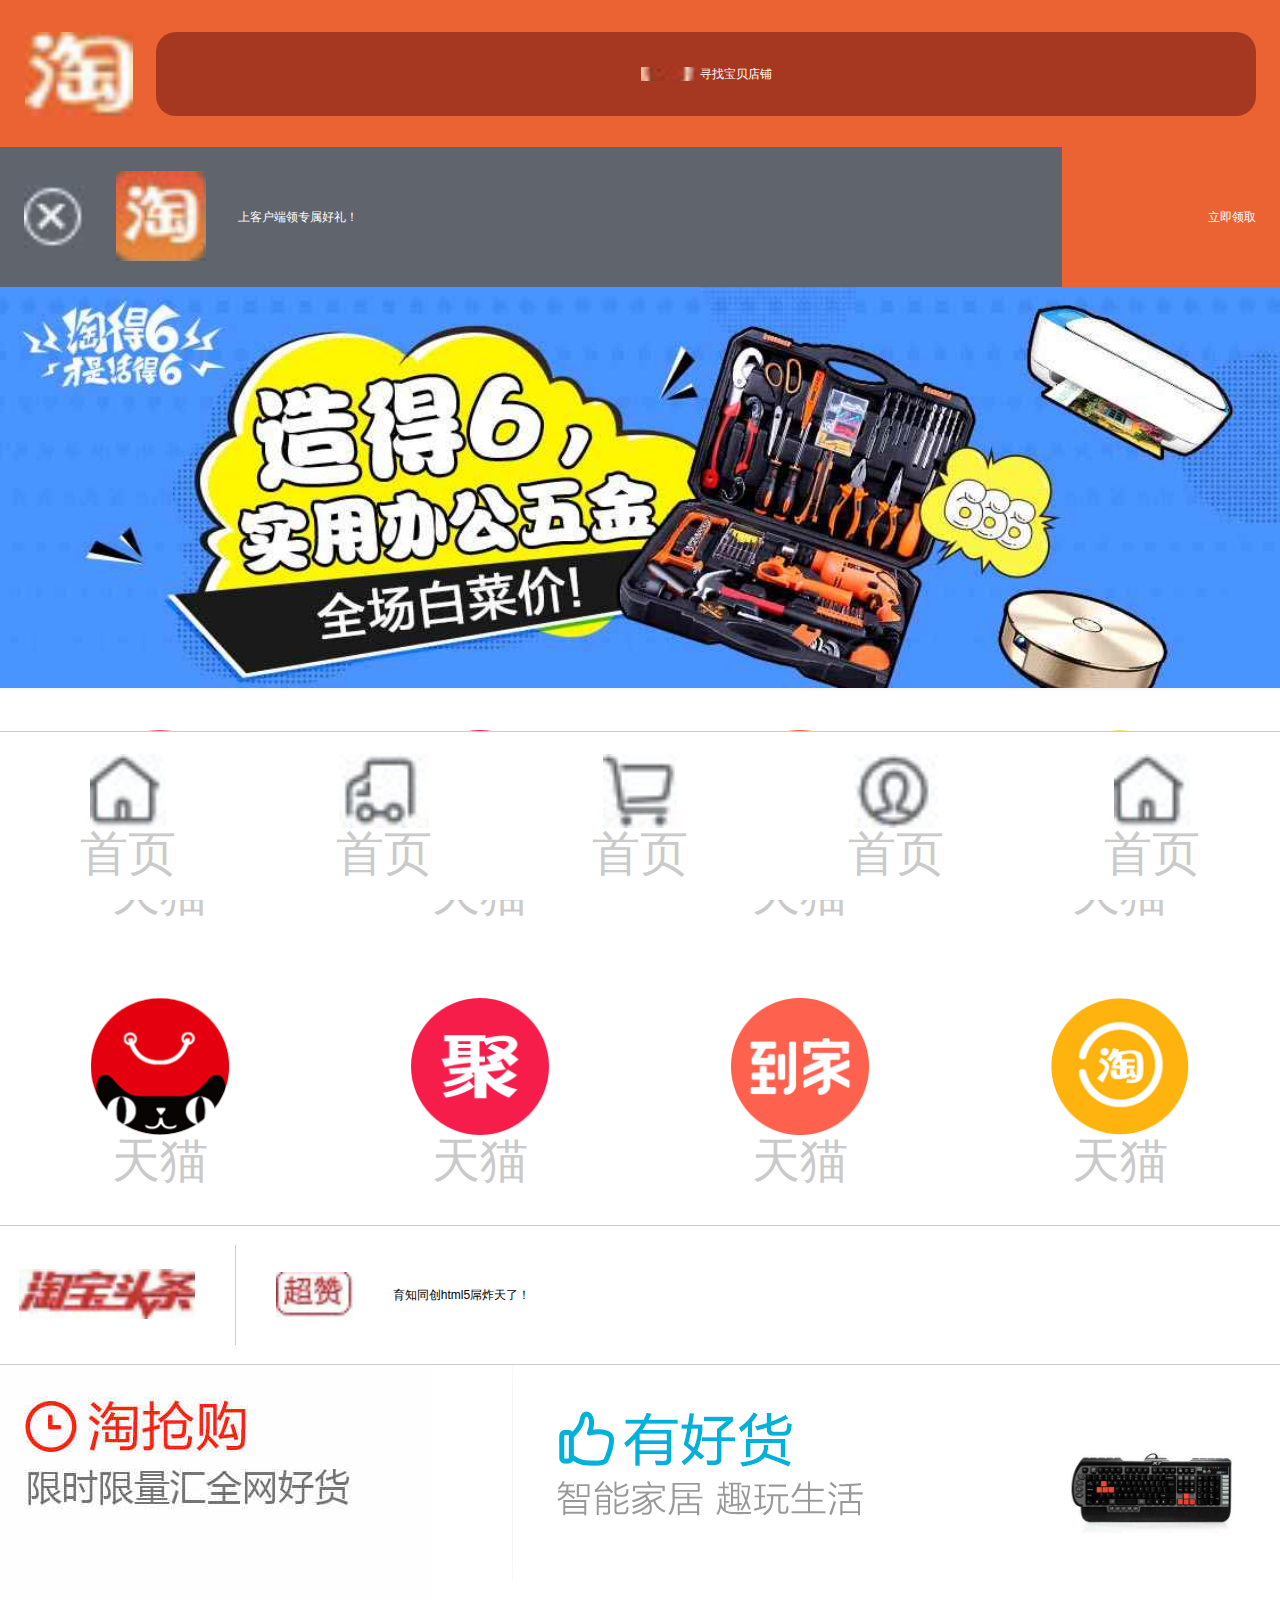
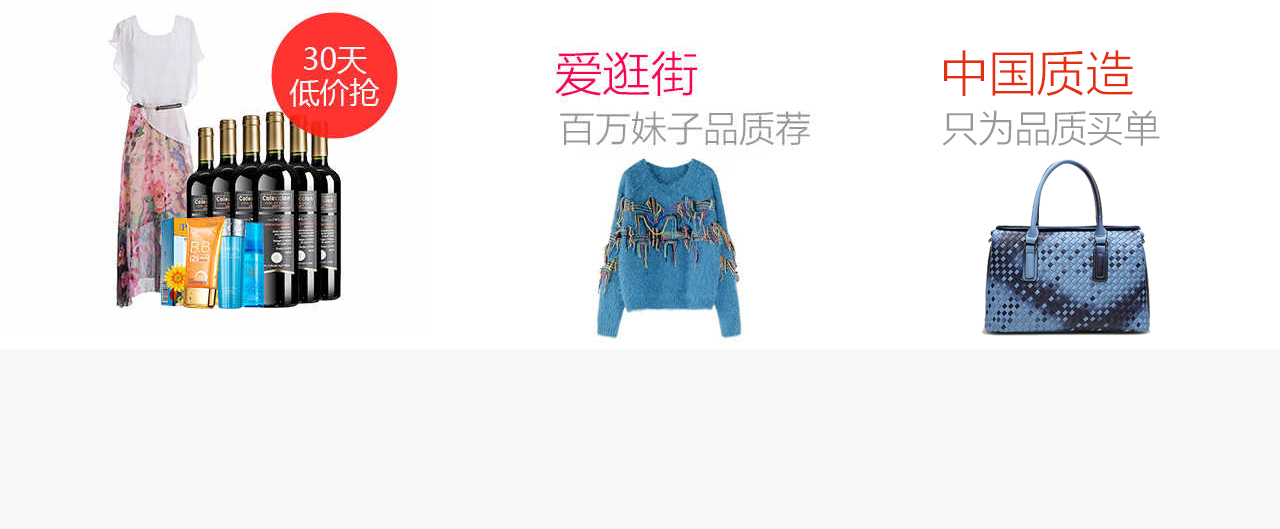
<file: demo/index.html>
<!DOCTYPE html>
<html style="width:100%;height:100%">
<head>

	<meta charset="UTF-8">
	<title>Document</title>
	<link rel="stylesheet" type="text/css" href="./index.css">
	<link rel="stylesheet" type="text/css" href="../src/flex.css">
</head>
<body style="width:100%;height:100%">
	<div id="hd">
		<div class="mod-search">
			<div class="inner">
				<div class="ipt">
					<span class="icon-search-shop">寻找宝贝店铺</span>
				</div>
			</div>
		</div>
	</div>
	<div id="bd">
		<div class="mod-app tcf-flex">
			<div class="left" style="width:8.3rem">
				<div class="inner-wrap tcf-flex tcf-align-items-center">
					<div class="icon-close">
						<img style="width:0.4666rem" src="imgs/taobao1_14.jpg">
					</div>
					<div class="icon-tb-logo">
						<img style="width:0.7066rem" src="imgs/taobao1_11.jpg">
					</div>
					<div style="color:#fff;">
						上客户端领专属好礼！
					</div>

				</div>
			</div>
			<div class="right tcf-flex tcf-align-items-center tcf-justify-end" style="padding-right:0.1875rem;" >
				立即领取
			</div>
		</div>
		<div class="mod-slider">
			<img src="imgs/taobao12.jpg">
		</div>
		<div class="mod-menu">
			<ul class="tcf-flex tcf-align-items-center tcf-justify-center">
				<li>
					<div><img src="imgs/taobao3.png"></div>
					<h3>天猫</h3>
				</li>
				<li>
					<div><img src="imgs/taobao20.png"></div>
					<h3>天猫</h3>
				</li>
				<li>
					<div><img src="imgs/taobao28.png"></div>
					<h3>天猫</h3>
				</li>
				<li>
					<div><img src="imgs/taobao8.png"></div>
					<h3>天猫</h3>
				</li>
			</ul>
		</div>
		<div class="mod-menu">
			<ul class="tcf-flex tcf-align-items-center tcf-justify-center">
				<li>
					<div><img src="imgs/taobao3.png"></div>
					<h3>天猫</h3>
				</li>
				<li>
					<div><img src="imgs/taobao20.png"></div>
					<h3>天猫</h3>
				</li>
				<li>
					<div><img src="imgs/taobao28.png"></div>
					<h3>天猫</h3>
				</li>
				<li>
					<div><img src="imgs/taobao8.png"></div>
					<h3>天猫</h3>
				</li>
			</ul>
		</div>
		<div class="mod-topnews tcf-flex tcf-align-items-center">
			<div>
				<img style="width:1.37333rem;" src="imgs/taobao1_44.jpg">
			</div>
			<div class="split"></div>
			<div>
				<img style="width:.6rem;" src="imgs/taobao1_46.jpg">
			</div>
			<div class="message">育知同创html5屌炸天了！</div>
		</div>
		<div class="mod-buy tcf-flex">
			<div class="left" style="width:4rem">
				<img src="imgs/taobao15.jpg">
			</div>
			<div class="right tcf-flex tcf-drection-column" style="width:6rem">
				<div class="row2 tcf-flex tcf-drection-row">
					<div style="width:4rem">
						<img src="imgs/taobao24.png">
					</div>
					<div style="width:2rem">
						<img src="imgs/taobao26.jpg">
					</div>
				</div>
				<div class="row2 tcf-flex tcf-drection-row">
					<div style="width:3rem" >
						<img src="imgs/taobao10.jpg">
					</div>
					<div style="width:3rem">
						<img src="imgs/taobao23.png">
					</div>
				</div>
			</div>
		</div>
		<div class="mod-benifit">
			<div class="hd"></div>
			<div class="bd"></div>
		</div>
	</div>
	<div id="ft">
		<ul class="tcf-flex tcf-align-items-center ">
			<li>
				<div>
					<img src="imgs/taobao1_70.jpg">
				</div>
				<h3>
					首页
				</h3>
			</li>
			<li>
				<div>
					<img src="imgs/taobao1_73.jpg">
				</div>
				<h3>
					首页
				</h3>
			</li>
			<li>
				<div>
					<img src="imgs/taobao1_76.jpg">
				</div>
				<h3>
					首页
				</h3>
			</li>
			<li>
				<div>
					<img src="imgs/taobao1_78.jpg">
				</div>
				<h3>
					首页
				</h3>
			</li>
			<li>
				<div>
					<img src="imgs/taobao1_70.jpg">
				</div>
				<h3>
					首页
				</h3>
			</li>
		</ul>
	</div>
	<script type="text/javascript" src="../src/flexible.js"></script>
	
</body>
</html>
</file>
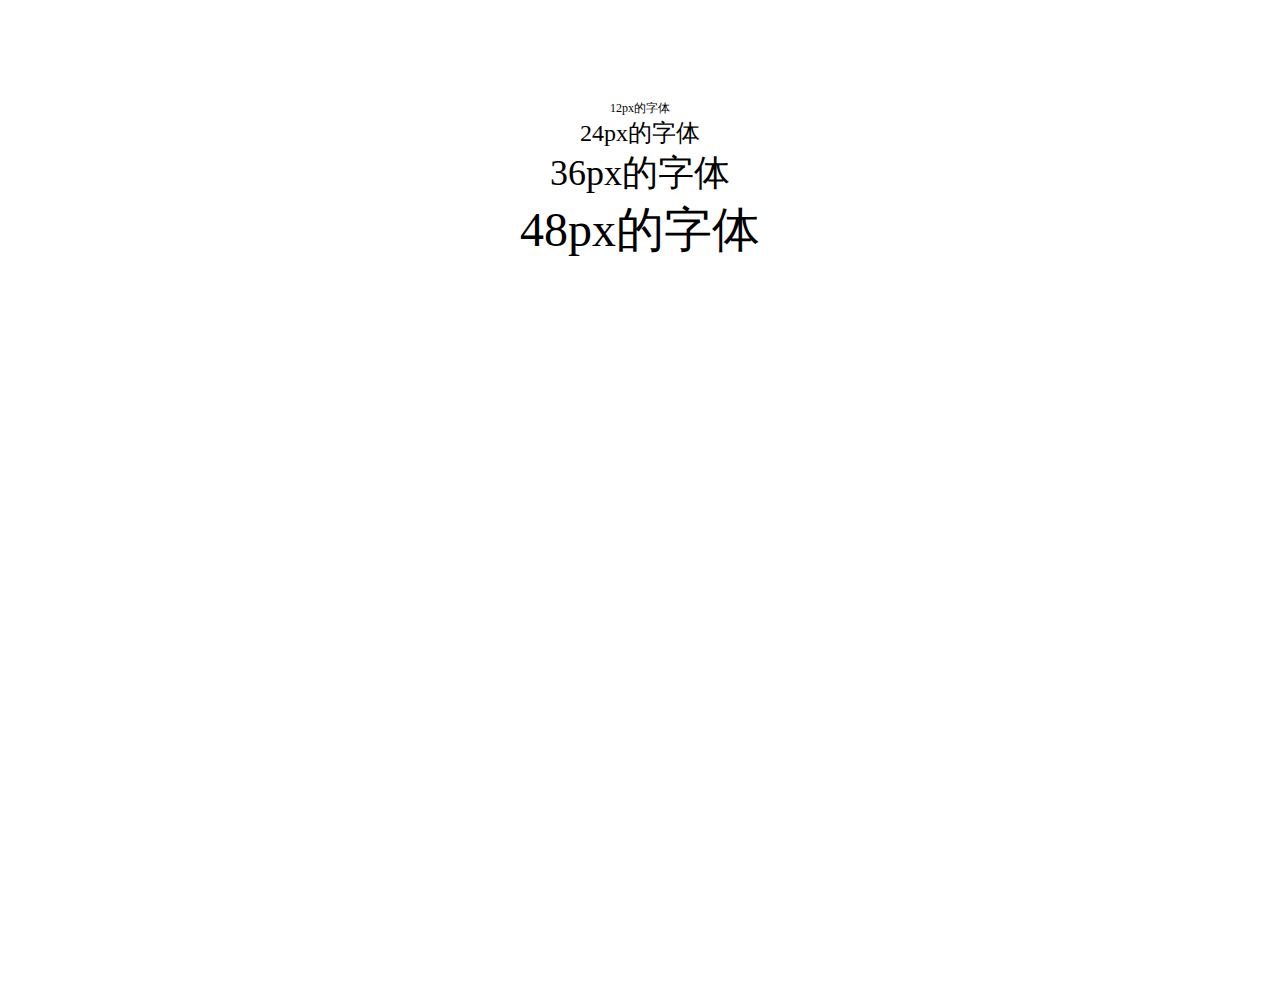
<file: font.html>
<!DOCTYPE html>
<html style="width:100%;height:100%">
<head>
	<meta charset="UTF-8">
	<title>Document</title>
	<style type="text/css">
		*{
			margin  :0;
			padding :0;
		}
		#test{
			width      : 10rem;
			margin     : 100px auto;
			text-align : center;
		}
	</style>
</head>
<body style="width:100%;height:100%">
	<div id="test">
		<div id="message"></div>
		<div style="font-size: 12px">12px的字体</div>
		<div style="font-size: 24px">24px的字体</div>
		<div style="font-size: 36px">36px的字体</div>
		<div style="font-size: 48px">48px的字体</div>
	</div>
	<script src="./src/flexible.js"></script>
</body>
</html>
</file>
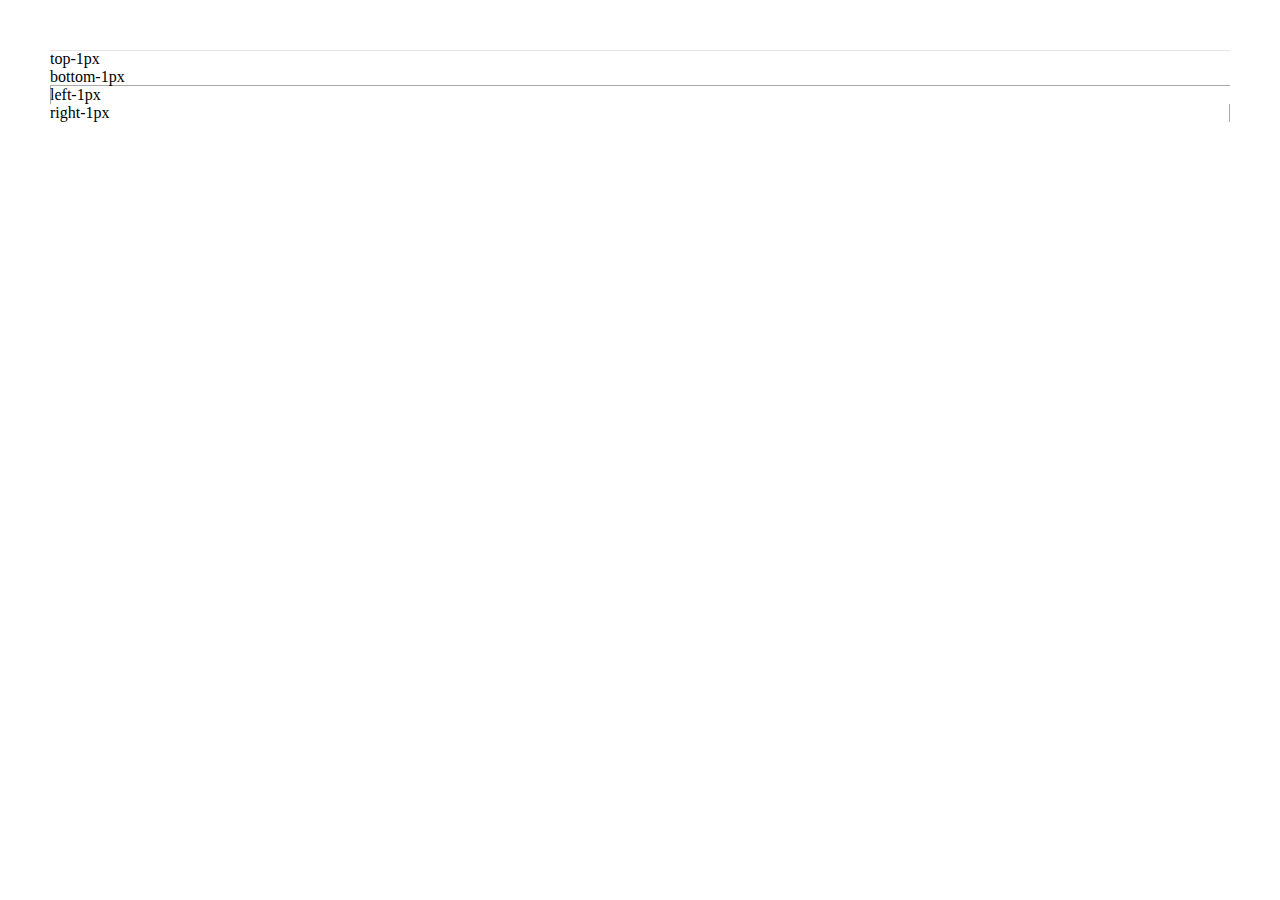
<file: line1.html>
<!DOCTYPE html>
<html>
<head>
	<meta name="viewport" content="initial-scale=1,minimum-scale=1,maximum-scale=1,width=device-width,user-scalable=no">
	<title>demo</title>
	<style type="text/css">
		*{
			margin:0;
			padding:0;
		}
		.border-top,
		.border-bottom,
		.border-right,
		.border-left {
		    position: relative;
		}
		.border-top:before {
		    content: '';
		    display: block;
		    position: absolute;
		    width: 100%;
		    left: 0;
		    top: 0;
		    height: 1px;
		    background-color: #000;
		    -webkit-transform: scaleY(0.1);
		    transform: scaleY(0.1);
		    pointer-events: none; // 解决内部元素无法点击问题
		}

		.border-bottom:before {
		    content: '';
		    display: block;
		    position: absolute;
		    width: 100%;
		    left: 0;
		    bottom: 0;
		    height: 1px;
		    background-color: #000;
		    -webkit-transform: scaleY(0.3333);
		    transform: scaleY(0.3333);
		    pointer-events: none; // 解决内部元素无法点击问题
		}

		.border-left:before {
		    content: '';
		    display: block;
		    position: absolute;
		    height: 100%;
		    left: 0;
		    top: 0;
		    width: 1px;
		    background-color: #000;
		    -webkit-transform: scaleX(0.3333);
		    transform: scaleX(0.3333);
		    pointer-events: none; // 解决内部元素无法点击问题
		}
		.border-right:before {
		    content: '';
		    display: block;
		    position: absolute;
		    height: 100%;
		    right: 0;
		    top: 0;
		    width: 1px;
		    background-color: #000;
		    -webkit-transform: scaleX(0.3333);
		    transform: scaleX(0.3333);
		    pointer-events: none; // 解决内部元素无法点击问题
		}
	</style>
</head>
<body style="padding:0 50px;">
	<div style="top:50px" class="border-top">top-1px</div>
	<div style="top:50px" class="border-bottom">bottom-1px</div>

	<div style="top:50px" class="border-left">left-1px</div>
	<div style="top:50px" class="border-right">right-1px</div>
</body>
</html>
</file>
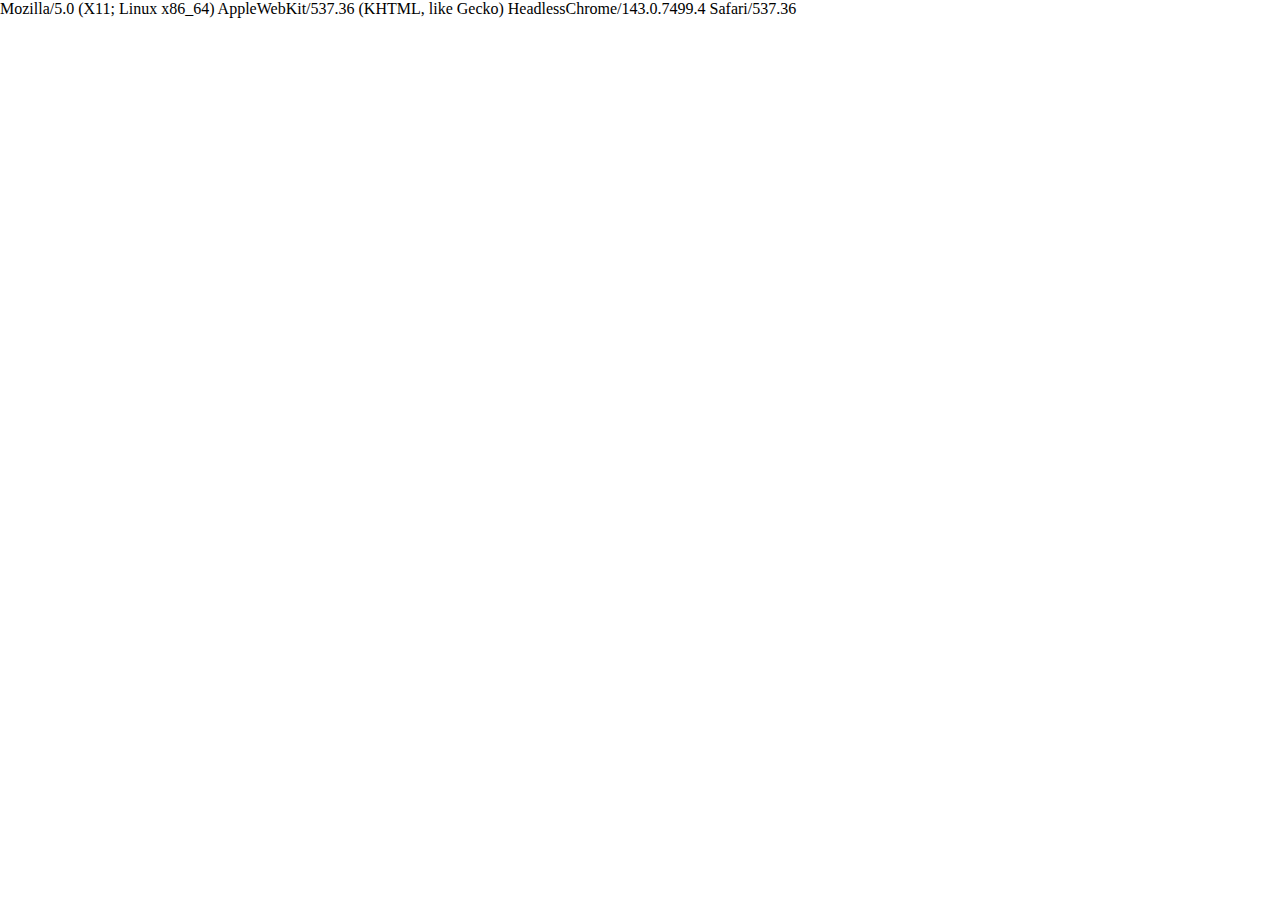
<file: ua.html>
<!DOCTYPE html>
<html style="width:100%;height:100%">
<head>
	<meta charset="UTF-8">
	<meta name="viewport" content="initial-scale=1,minimum-scale=1,maximum-scale=1,width=device-width,user-scalable=no">
	<title>Document</title>
	<style type="text/css">
		*{
			margin  :0;
			padding :0;
		}
		#test{
			margin     : 100px auto;
			text-align : center;
		}
	</style>
</head>
<body style="width:100%;height:100%">
	<div id="ua"></div>
	<script type="text/javascript">
		ua.innerHTML = navigator.userAgent;
	</script>
</body>
</html>
</file>
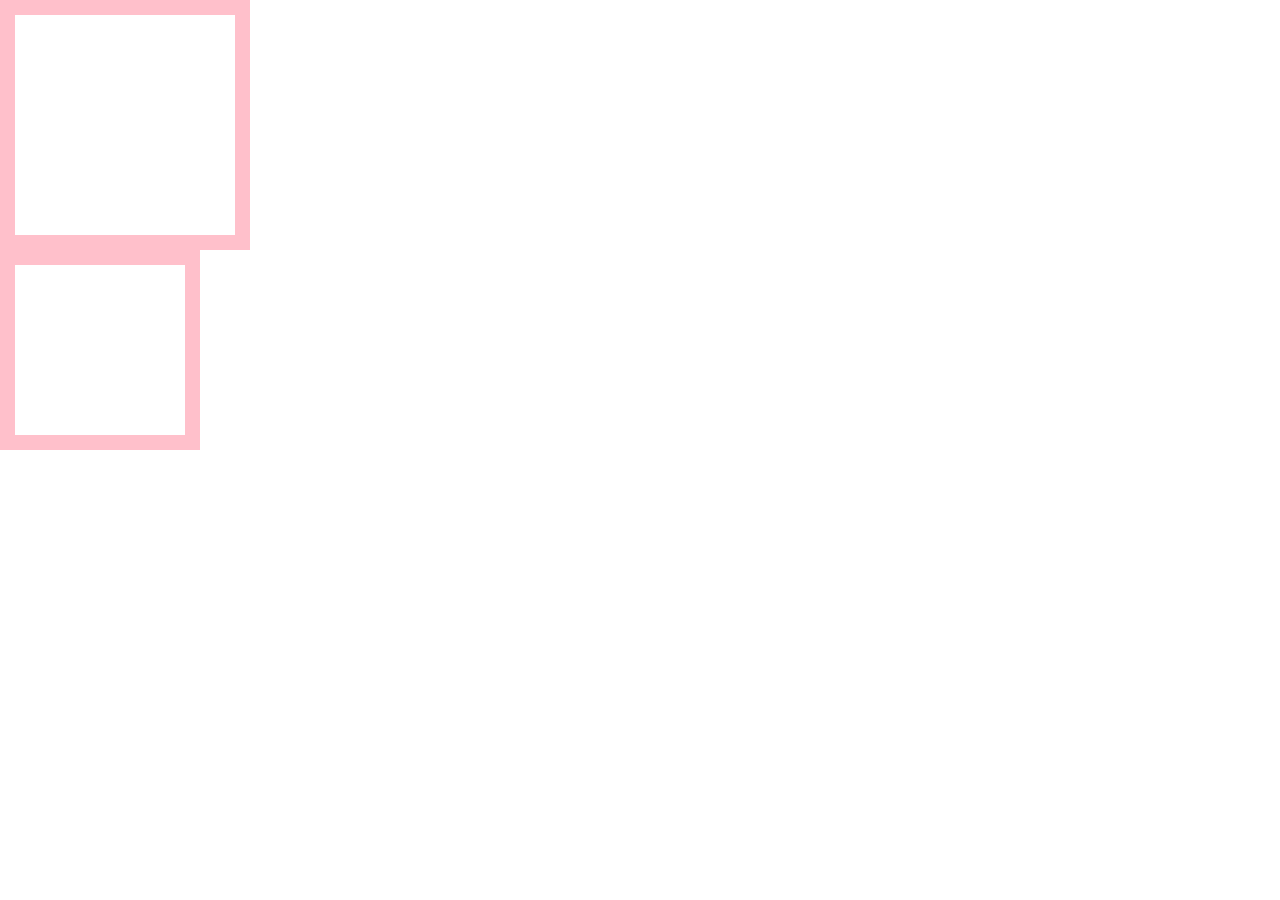
<file: test/box-sizing.html>
<!DOCTYPE html>
<html>
<head>
	<title>box-sizing</title>
	<style type="text/css">
		*{
			padding:0;
			margin:0;
		}
		.tc1{ 
			box-sizing:content-box;
			width:200px;
			padding:10px;
			height:200px;
			border:15px solid pink;
		}
		.tc2{ 
			box-sizing:border-box;
			width:200px;
			height:200px;
			padding:10px;
			border:15px solid pink;
		}
	</style>
</head>
<body>
<!--
content-box：
padding和border不被包含在定义的width和height之内。对象的实际宽度等于设置的width值和border、padding之和，即 ( Element width = width + border + padding )
此属性表现为标准模式下的盒模型。
border-box：
padding和border被包含在定义的width和height之内。对象的实际宽度就等于设置的width值，即使定义有border和padding也不会改变对象的实际宽度，即 ( Element width = width )
此属性表现为怪异模式下的盒模型。

-->
<div class="tc1"></div>
<div class="tc2"></div>
</body>
</html>
</file>
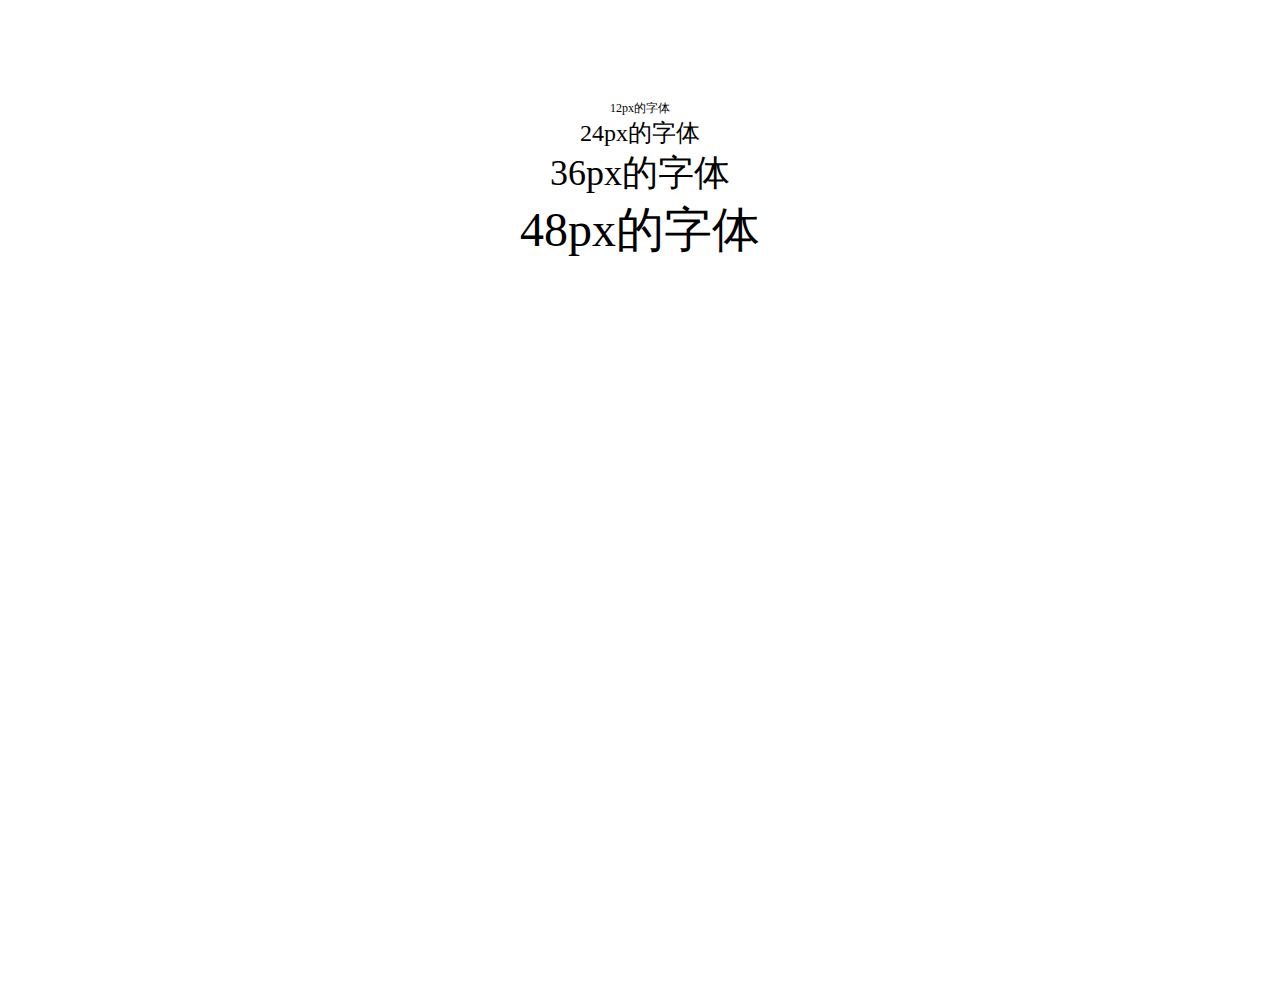
<file: test/font.html>
<!DOCTYPE html>
<html style="width:100%;height:100%">
<head>
	<meta charset="UTF-8">
	<title>Document</title>
	<style type="text/css">
		*{
			margin  :0;
			padding :0;
		}
		#test{
			width      : 10rem;
			margin     : 100px auto;
			text-align : center;
		}
	</style>
</head>
<body style="width:100%;height:100%">
	<div id="test">
		<div id="message"></div>
		<div style="font-size: 12px">12px的字体</div>
		<div style="font-size: 24px">24px的字体</div>
		<div style="font-size: 36px">36px的字体</div>
		<div style="font-size: 48px">48px的字体</div>
	</div>
	<script src="../src/flexible.js"></script>
</body>
</html>
</file>
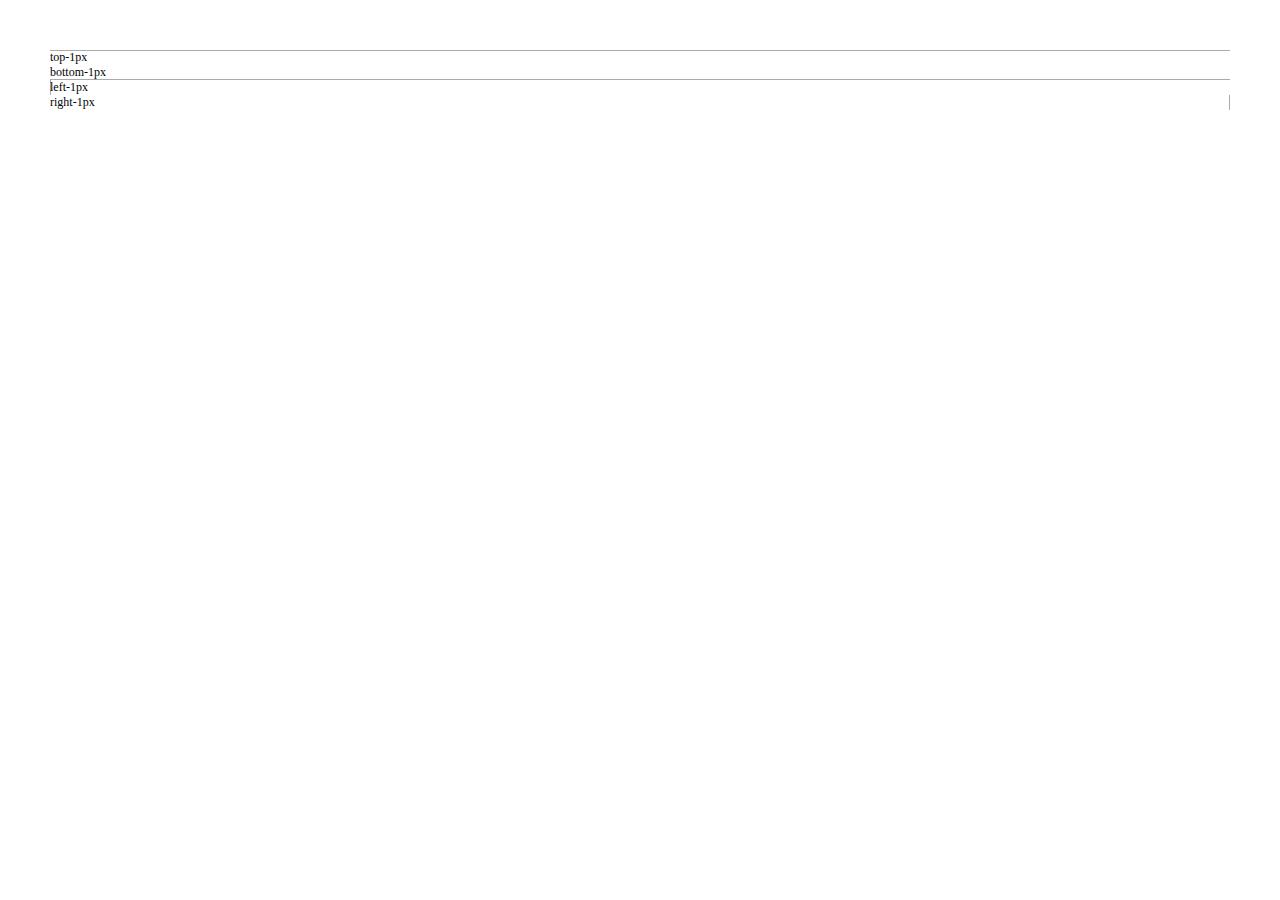
<file: test/line1.html>
<!DOCTYPE html>
<html>
<head>
	<meta name="viewport" content="initial-scale=1,minimum-scale=1,maximum-scale=1,width=device-width,user-scalable=no">
	<title>demo</title>
	<style type="text/css">
		*{
			margin:0;
			padding:0;
		}
		.border-top,
		.border-bottom,
		.border-right,
		.border-left {
		    position: relative;
		}
		.border-top:before {
		    content: '';
		    display: block;
		    position: absolute;
		    width: 100%;
		    left: 0;
		    top: 0;
		    height: 1px;
		    background-color: #000;
		    -webkit-transform: scaleY(0.3333);
		    transform: scaleY(0.3333);
		    pointer-events: none; // 解决内部元素无法点击问题
		}

		.border-bottom:before {
		    content: '';
		    display: block;
		    position: absolute;
		    width: 100%;
		    left: 0;
		    bottom: 0;
		    height: 1px;
		    background-color: #000;
		    -webkit-transform: scaleY(0.3333);
		    transform: scaleY(0.3333);
		    pointer-events: none; // 解决内部元素无法点击问题
		}

		.border-left:before {
		    content: '';
		    display: block;
		    position: absolute;
		    height: 100%;
		    left: 0;
		    top: 0;
		    width: 1px;
		    background-color: #000;
		    -webkit-transform: scaleX(0.3333);
		    transform: scaleX(0.3333);
		    pointer-events: none; // 解决内部元素无法点击问题
		}
		.border-right:before {
		    content: '';
		    display: block;
		    position: absolute;
		    height: 100%;
		    right: 0;
		    top: 0;
		    width: 1px;
		    background-color: #000;
		    -webkit-transform: scaleX(0.3333);
		    transform: scaleX(0.3333);
		    pointer-events: none; // 解决内部元素无法点击问题
		}
	</style>
</head>
<body style="padding:0 50px;">
	<div style="top:50px" class="border-top">top-1px</div>
	<div style="top:50px" class="border-bottom">bottom-1px</div>

	<div style="top:50px" class="border-left">left-1px</div>
	<div style="top:50px" class="border-right">right-1px</div>
	<script src="../src/flexible.js"></script>
</body>
</html>
</file>
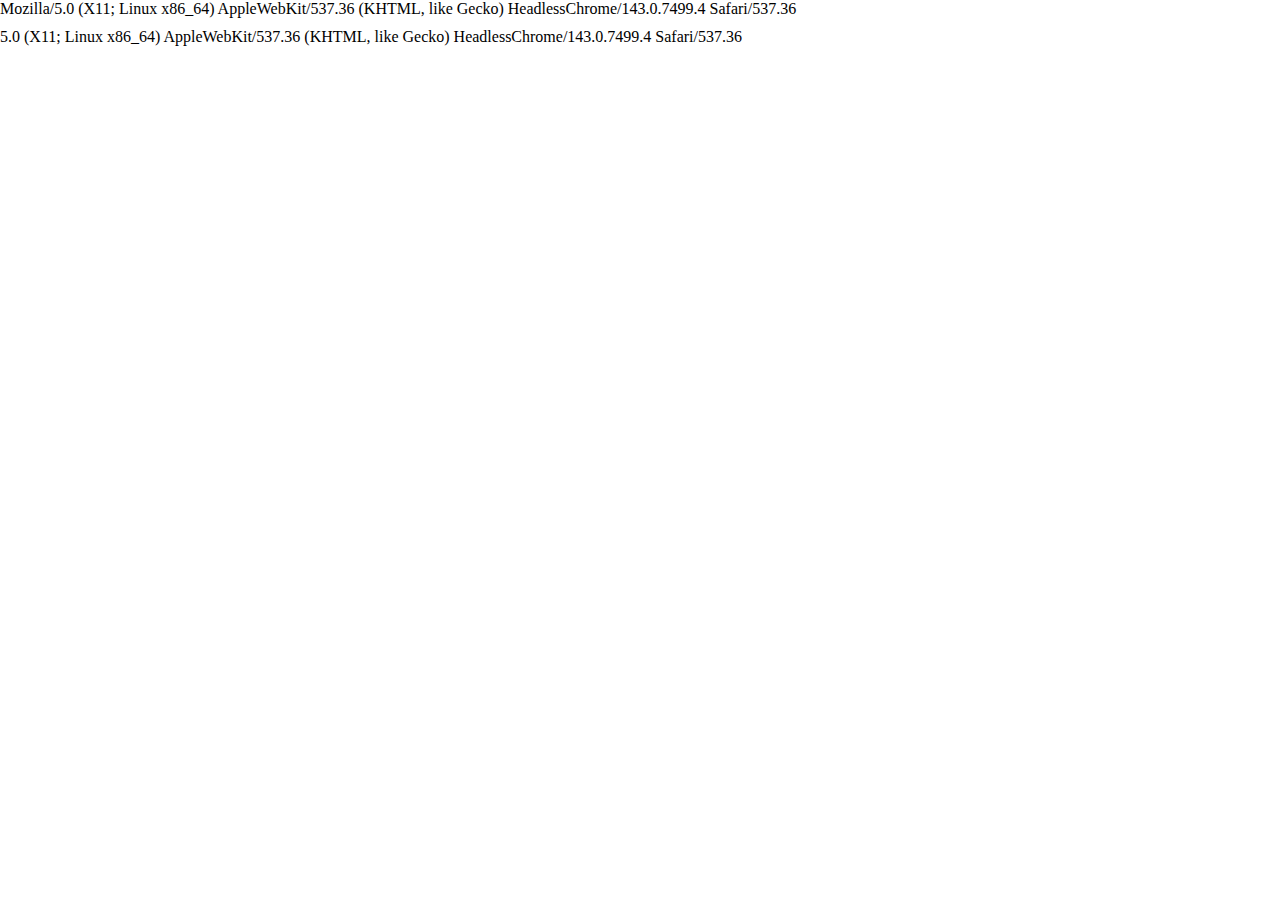
<file: test/ua.html>
<!DOCTYPE html>
<html style="width:100%;height:100%">
<head>
	<meta charset="UTF-8">
	<meta name="viewport" content="initial-scale=1,minimum-scale=1,maximum-scale=1,width=device-width,user-scalable=no">
	<title>Document</title>
	<style type="text/css">
		*{
			margin  :0;
			padding :0;
		}
		#test{
			margin     : 100px auto;
			text-align : center;
		}
	</style>
</head>
<body style="width:100%;height:100%">
	<div id="ua"></div>
	<div id="ver" style="margin-top:10px"></div>
	<script type="text/javascript">
		ua.innerHTML = navigator.userAgent;
		ver.innerHTML = navigator.appVersion;
	</script>
</body>
</html>
</file>
<file: demo/index.css>
body,h1,h2,h3,h4,h5,h6,hr,p,blockquote,dl,dt,dd,ul,ol,li,pre,figcaption,figure,fieldset,legend,button,input,textarea,th,td{margin:0;padding:0}
body,button,input,select,textarea{font:0.375rem/1 Lucida Grande,'Microsoft YaHei',"Lucida Grande","Lucida Sans Unicode",Helvetica,Arial,Verdana,sans-serif}
h1{font-size:0.5625rem;font-weight:normal}
h2{font-size:0.5rem;font-weight:normal}
h3{font-size:0.4375rem;font-weight:normal}
h4,h5,h6{font-size:100%;font-weight:normal}
address,cite,dfn,em,var{font-style:normal}
code,kbd,pre,samp,tt{font-family:"Courier New",Courier,monospace}
small{font-size:0.375rem}
ul,ol,li{list-style:none}
a{text-decoration:none}
abbr[title],acronym[title]{border-bottom:1px dotted;cursor:help}
q:before,q:after{content:''}
legend{color:#000}
fieldset,img{border:0}
table{border-collapse:collapse;border-spacing:0}
hr{border:0;height:1px}
*{-ms-word-break:break-all;word-break:break-all;-ms-word-wrap:break-word;word-wrap:break-word;
	-webkit-tap-highlight-color:rgba(0,0,0,0);
}

* {
  -webkit-box-sizing: border-box;
     -moz-box-sizing: border-box;
          box-sizing: border-box;
}
*:before,
*:after {
  -webkit-box-sizing: border-box;
     -moz-box-sizing: border-box;
          box-sizing: border-box;
}

body {
    font-family: "Helvetica Neue", Helvetica, STHeiTi, sans-serif;
    background-color: #f7f7f7;
}
ul{
	list-style: none;
}
#bd{
	padding-bottom: 1.4rem;
	position: relative;
	top:-1px;
}

.mod-search{
	background-color:#eb6333;
	padding:0.25rem 0.1875rem;
}

.mod-search .inner{
	background: url(imgs/taobao1_03.jpg) no-repeat;
	background-size:0.84375rem 0.65625rem;
	height:0.65625rem;
	background-position:1px center;
	padding-left: 1.0315rem;
}
.mod-search .ipt{
	height: 0.65625rem;
	line-height: 0.65625rem;
	background-color:#a63821;
	text-align: center;
	border-radius: 0.15625rem;
	color:#fff;
}
.mod-search .icon-search-shop{
	background: url(imgs/taobao1_06.jpg) no-repeat;
	background-size:0.4375rem 0.40625rem;
	height:0.4375rem;
	background-position:1px center;
	padding-left: 0.46875rem;
}

.mod-app{
	
	background-color:#eb6333;
	
}
.mod-app .inner-wrap{
	
	background-color: #60646d;
	padding:0.1875rem;
}
.mod-app .right{
	width:1.7rem;
	text-align: right;
	color:#fff;
}

.mod-app .icon-tb-logo{
	margin:0 0.25rem;
}

.mod-slider img{
	width: 100%;
}
.mod-menu{
	background-color: #fff;
}
.mod-menu ul{
	
	padding-bottom:0.3125rem;

}



.mod-menu ul li{
	width:25%;
	margin-top:0.3125rem;
	text-align: center;
}

.mod-menu ul li img{
	width: 43%;
}

.mod-topnews{
	border-top:1px solid #ccc;
	border-bottom:1px solid #ccc;

	padding:0.15rem;
	background-color: #fff;
	
}

.mod-topnews .split{
	border-right:1px solid #ccc;
	width:1px;
	margin:0 0.3125rem;
	height:0.78125rem;
}

.mod-topnews .message{
	margin-left:0.3125rem;
}

.mod-buy{
	
	background-color: #fff;
}

.mod-buy .left img{
	max-width:100%;
}

.mod-buy .right .row2 img{
	max-width: 100%;
}

#ft{
	background-color: #fff;
	position: fixed;
	width:100%;
	bottom:0px;

}

#ft ul{
	border-top: 1px solid #ccc;

	padding-top: 0.173rem;
	
}

#ft ul li{
	width:20%;
	text-align: center;
	margin-bottom: 0.173rem;
}


#ft ul li img{
	height:0.5733rem;
}
.mod-menu ul h3,
#ft ul h3{
	font-size: 0.375rem;
	color:#cacaca;
}
</file>
<file: src/flex.css>
/*容器的布局方式*/
.tcf-flex{
	display: -webkit-box; /* 老版本语法: Safari, iOS, Android browser, older WebKit browsers. */
	display: -moz-box; /* 老版本语法: Firefox (buggy) */
	display: -ms-flexbox; /* 混合版本语法: IE 10 */
	display: -webkit-flex; /* 新版本语法: Chrome 21+ */
	display: flex; /* 新版本语法: Opera 12.1, Firefox 22+ */
}
/*主轴为X方向*/
.tcf-drection-row{
	-webkit-box-direction: normal;
    -webkit-box-orient: horizontal;
    -moz-flex-direction: row;
    -webkit-flex-direction: row;
    flex-direction: row;
}
/*主轴为Y方向*/
.tcf-drection-column{
	 -webkit-box-direction: normal;
    -webkit-box-orient: vertical;
    -moz-flex-direction: column;
    -webkit-flex-direction: column;
    flex-direction: column;
}

/*主轴为X方向，子元素从右到左显示*/
/*这里补充说明一点： box 写法的 box-direction 只是改变了子元素的排序，并没有改变对齐方式，需要新增一个 box-pack 来改变对齐方式。*/
.tcf-drection-right{
	-webkit-box-pack: end;
    -webkit-box-direction: reverse;
    -webkit-box-orient: horizontal;
    -moz-flex-direction: row-reverse;
    -webkit-flex-direction: row-reverse;
    flex-direction: row-reverse;
}

/*主轴为Y方向，子元素从下到上显示*/
.tcf-drection-bottom{
	 -webkit-box-pack: end;
    -webkit-box-direction: reverse;
    -webkit-box-orient: vertical;
    -moz-flex-direction: column-reverse;
    -webkit-flex-direction: column-reverse;
    flex-direction: column-reverse;
}

/*子元素主轴居中对齐*/
.tcf-justify-center{
	-webkit-box-pack: center;
	-moz-justify-content: center;
	-webkit-justify-content: center;
	justify-content: center;
}
/*子元素主轴左对齐*/
.tcf-justify-start {
	-webkit-box-pack: start ;
	-moz-justify-content: start ;
	-webkit-justify-content: flex-start;
	justify-content: flex-start;
}
/*子元素主轴右对齐*/
.tcf-justify-end  {
	-webkit-box-pack: end  ;
	-moz-justify-content: flex-end  ;
	-webkit-justify-content: flex-end;
	justify-content: flex-end;
}
/*子元素主轴左右对齐（旧版没有space-around）*/
.tcf-justify-justify{
	-webkit-box-pack: justify  ;
	-moz-justify-content: justify  ;
	-webkit-justify-content: space-between;
	justify-content: space-between;
}

/*子元素交叉轴居中对齐*/
.tcf-align-items-center{
	-webkit-box-align: center;
    -moz-align-items: center;
    -webkit-align-items: center;
    align-items: center;
}

/*子元素交叉轴左对齐*/
.tcf-align-items-start{
	-webkit-box-align: start ;
    -moz-align-items: start ;
    -webkit-align-items: flex-start ;
    align-items: flex-start ;
}

/*子元素交叉轴右对齐*/
.tcf-align-items-end{
	-webkit-box-align: end ;
    -moz-align-items: end ;
    -webkit-align-items: flex-end ;
    align-items: flex-end ;
}

/*子元素交叉轴文本基线对齐*/
.tcf-align-items-baseline {
	-webkit-box-align: baseline  ;
    -moz-align-items: baseline  ;
    -webkit-align-items: baseline  ;
    align-items: baseline;
}

/*子元素交叉轴上下对齐并铺满*/
.tcf-align-items-baseline {
	-webkit-box-align: stretch  ;
    -moz-align-items: stretch  ;
    -webkit-align-items: stretch  ;
    align-items: stretch;
}


/*子元素伸缩比为1*/
.tcf-items{
	 -webkit-box-flex: 1.0;
	 -moz-flex: auto;
	 -webkit-flex: auto;
	  flex: auto;
}

/*子元素显示顺序*/
.tcf-order{
	 -webkit-box-ordinal-group: 1;
	 -moz-order: 1;
	 -webkit-order: 1;
	 order: 1;
}
/*子元素显示顺序*/
.tcf-order-previous{
	 -webkit-box-ordinal-group: 0;
	 -moz-order: 0;
	 -webkit-order: 0;
	 order: 0;
}
</file>
